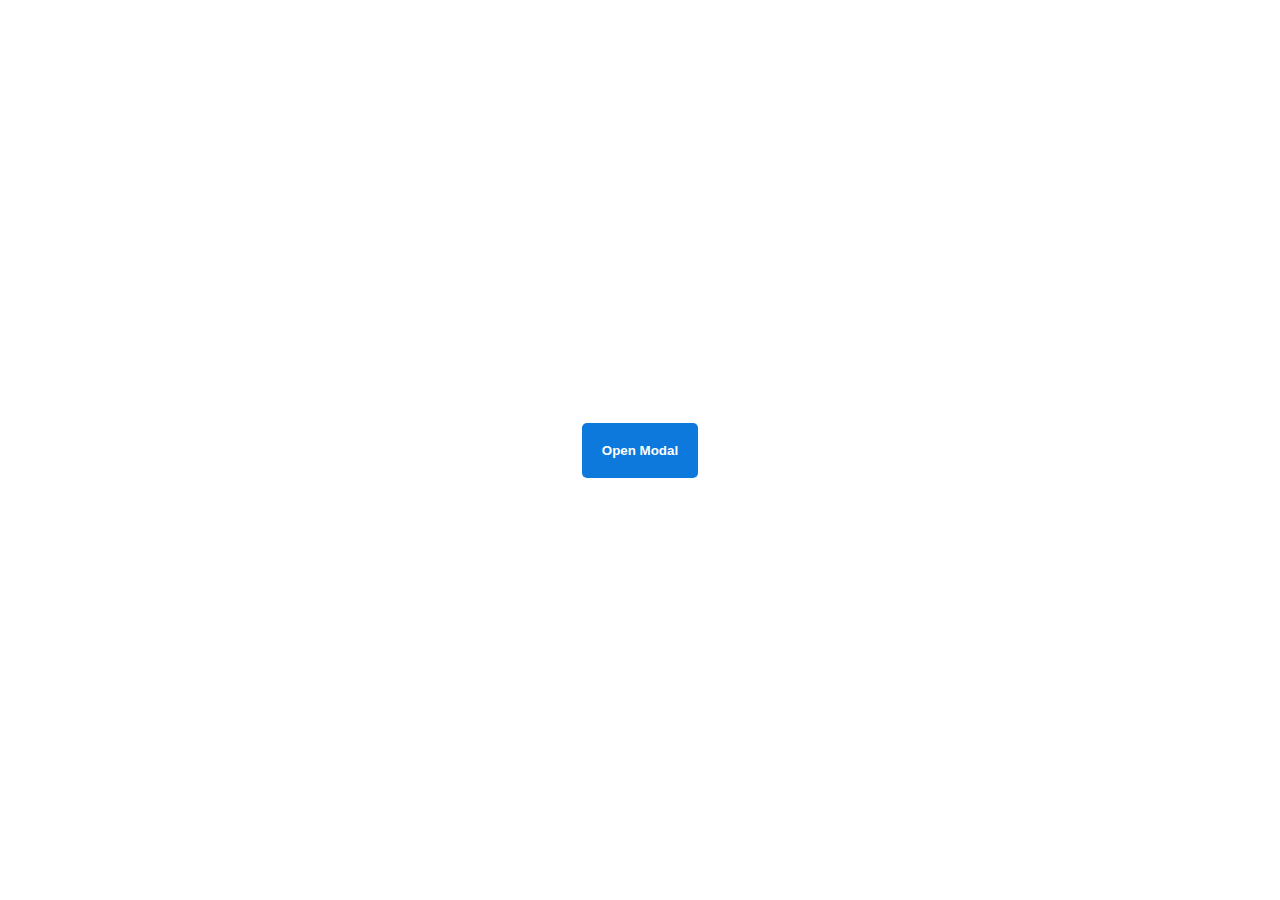
<file: animation/02-pop-up/index.html>
<!DOCTYPE html>
<html lang="en">
  <head>
    <meta charset="UTF-8" />
    <meta http-equiv="X-UA-Compatible" content="IE=edge" />
    <meta name="viewport" content="width=device-width, initial-scale=1.0" />
    <title>Popup</title>
    <link rel="stylesheet" href="style.css" />
  </head>
  <body>
    <div class="backdrop"></div>
    <div class="popup-modal">
      <h1>Look at me!</h1>
      <p>I'm a pop up dialog!</p>
      <button id="close-modal">Close Modal</button>
    </div>
    <div class="button-container">
      <button id="trigger-modal">Open Modal</button>
    </div>
    <script src="script.js"></script>
  </body>
</html>
</file>
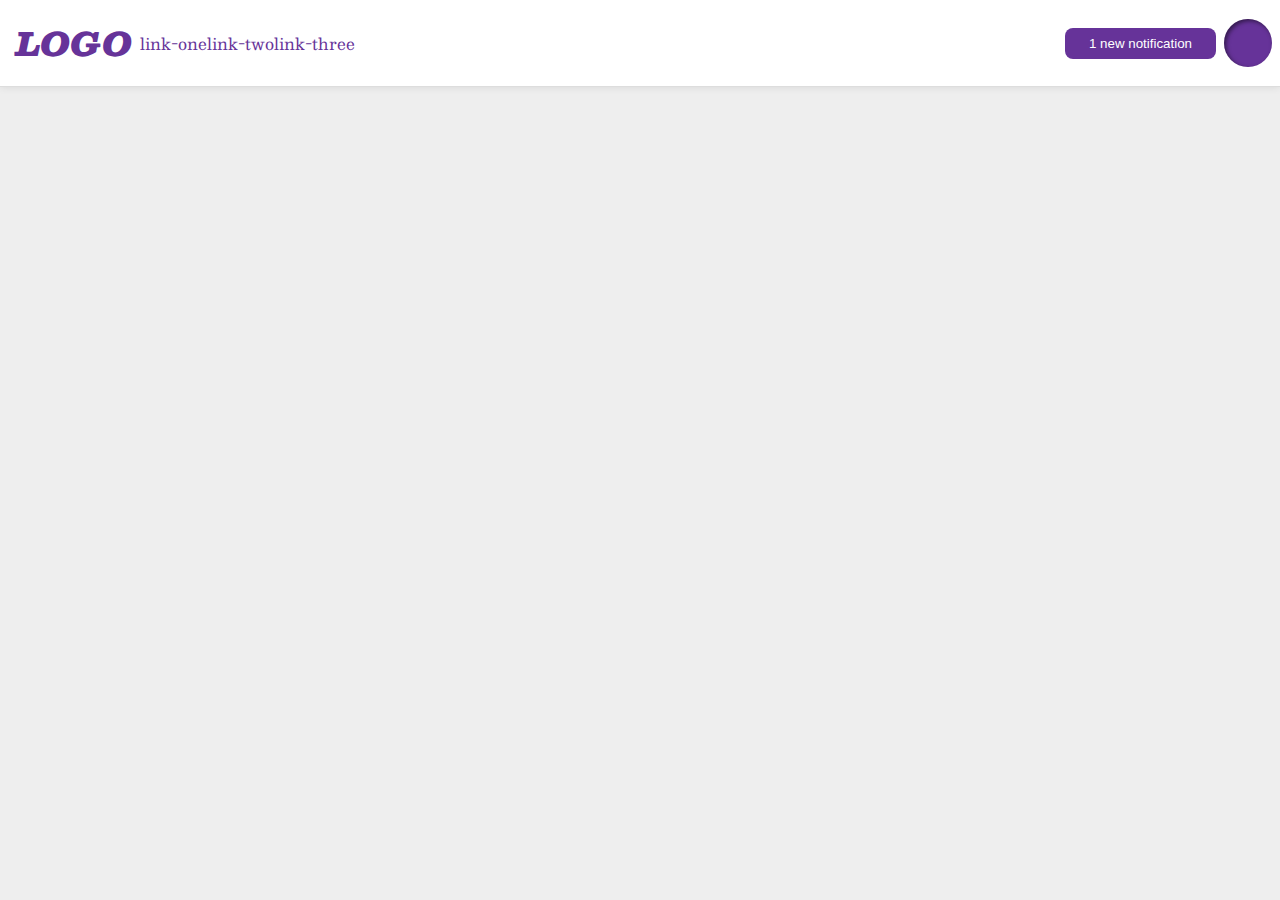
<file: flex/03-flex-header-2/index.html>
<!DOCTYPE html>
<html lang="en">
<head>
  <meta charset="UTF-8">
  <meta http-equiv="X-UA-Compatible" content="IE=edge">
  <meta name="viewport" content="width=device-width, initial-scale=1.0">
  <title>Flex Header 2</title>
  <link rel="stylesheet" href="style.css">
</head>
<body>
  <div class="header">
    <div class="left">
      <div class="logo">
        LOGO
      </div>
      <ul class="links">
        <li><a href="google.com">link-one</a></li>
        <li><a href="google.com">link-two</a></li>
        <li><a href="google.com">link-three</a></li>
      </ul>
    </div>
    <div class="right">
      <button class="notifications">
        1 new notification
      </button>
      <div class="profile-image"></div>
    </div>
  </div>
</body>
</html>
</file>
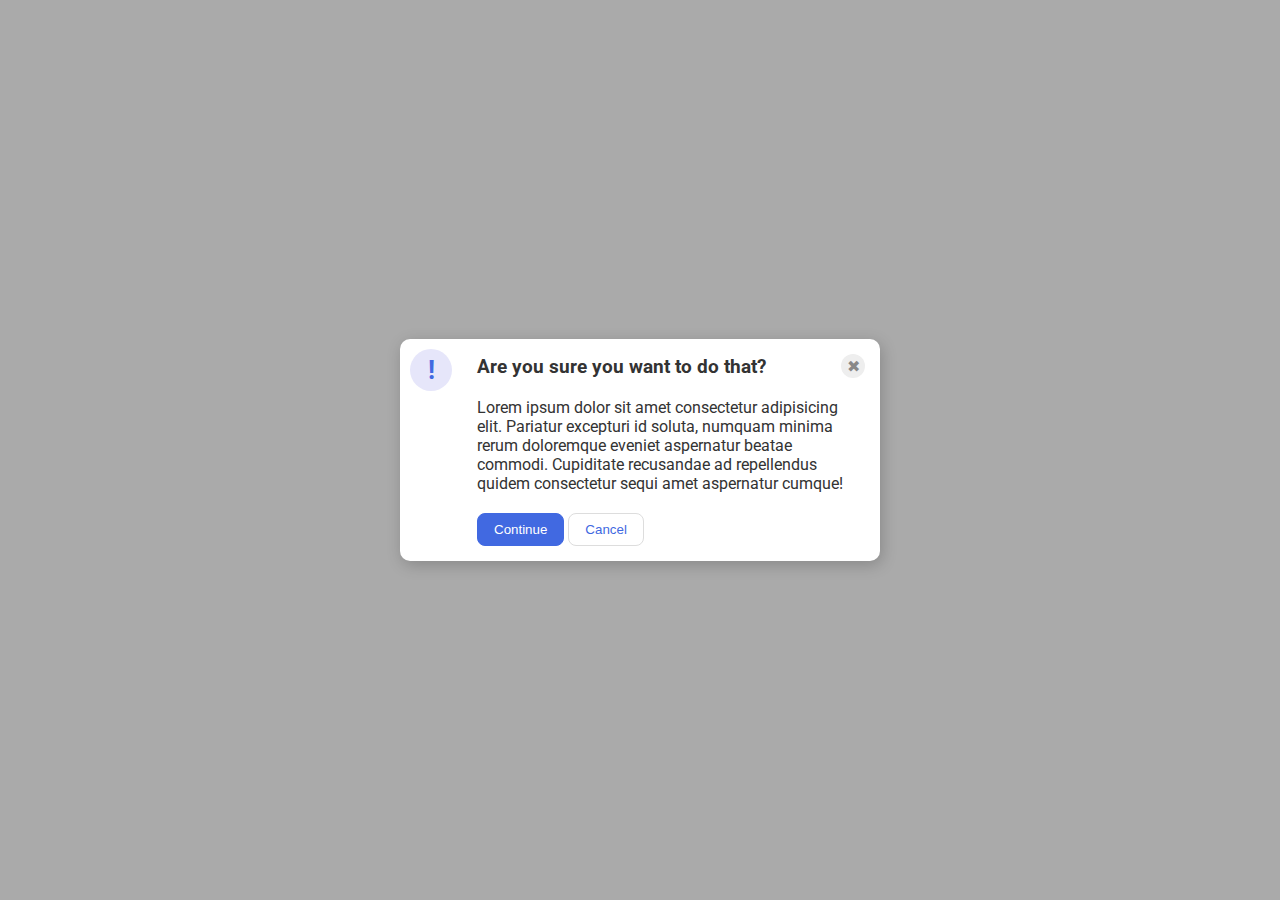
<file: flex/05-flex-modal/index.html>
<!DOCTYPE html>
<html lang="en">

<head>
  <meta charset="UTF-8">
  <meta http-equiv="X-UA-Compatible" content="IE=edge">
  <meta name="viewport" content="width=device-width, initial-scale=1.0">
  <link rel="stylesheet" href="style.css">
  <title>Modal</title>
</head>

<body>
  <div class="modal">
    <span class="icon-container">
      <div class="icon">!</div>
    </span>
    <span class="user-input-container">
      <div class="top">
        <div class="header">Are you sure you want to do that?</div>
        <div class="close-button">✖</div>
      </div>
      <div class="middle">
        <div class="text">Lorem ipsum dolor sit amet consectetur adipisicing elit. Pariatur excepturi id soluta, numquam minima rerum doloremque eveniet aspernatur beatae commodi. Cupiditate recusandae ad repellendus quidem consectetur sequi amet
          aspernatur cumque!</div>
      </div>
      <div class="bottom">
        <button class="continue">Continue</button>
        <button class="cancel">Cancel</button>
      </div>
    </span>
  </div>
</body>

</html>
</file>
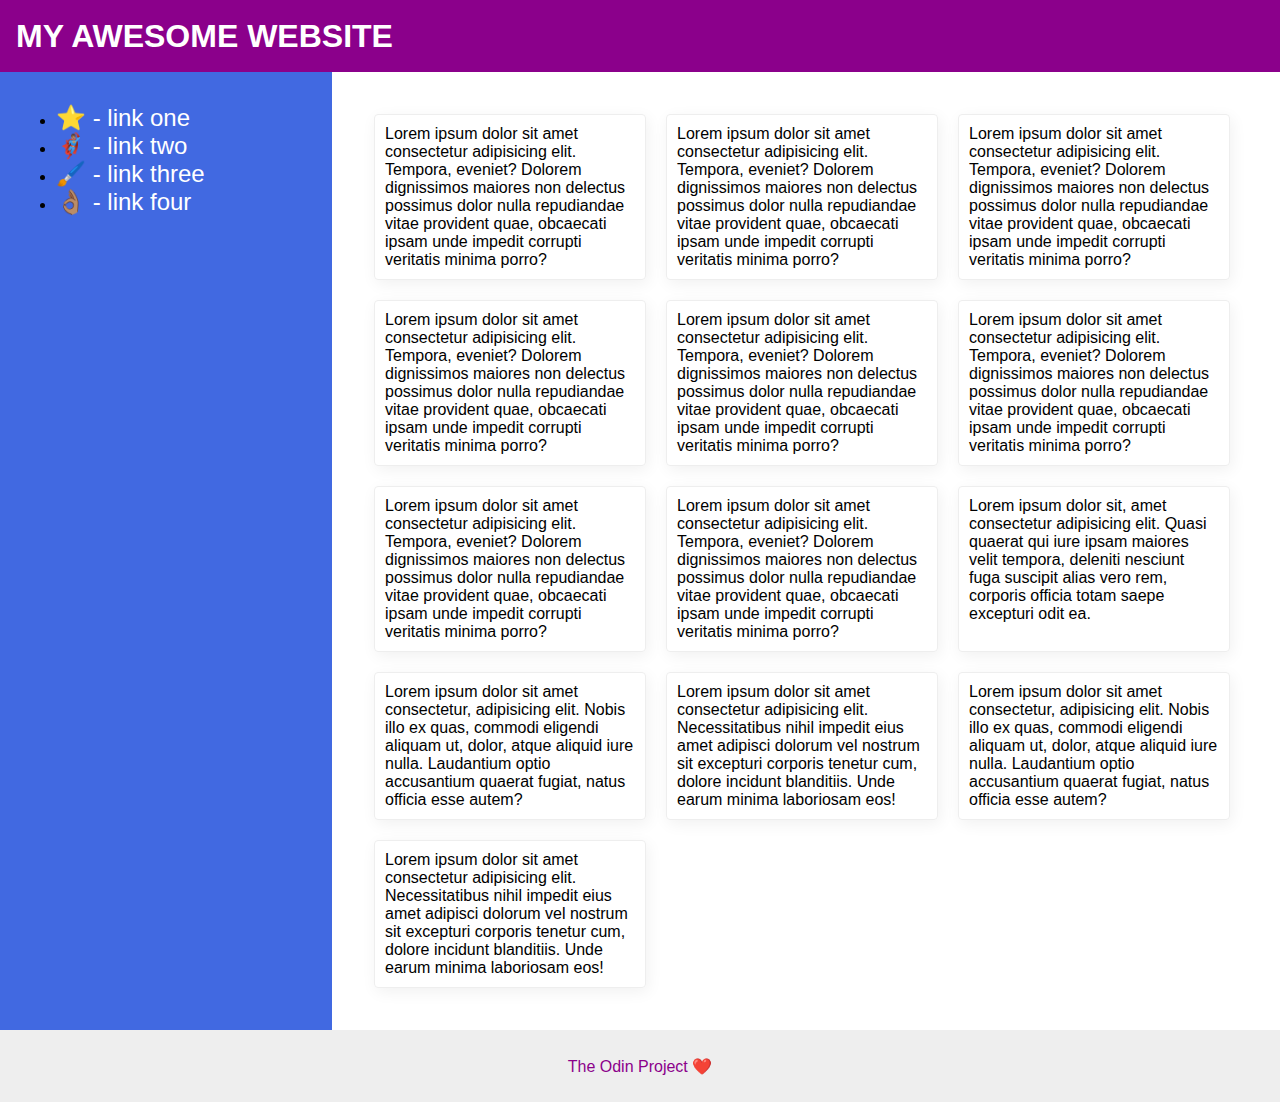
<file: flex/07-flex-layout-2/index.html>
<!DOCTYPE html>
<html lang="en">
<head>
  <meta charset="UTF-8">
  <meta http-equiv="X-UA-Compatible" content="IE=edge">
  <meta name="viewport" content="width=device-width, initial-scale=1.0">
  <title>The Holy Grail</title>
  <link rel="stylesheet" href="style.css">
</head>
<body>
  <div class="header">
    MY AWESOME WEBSITE
  </div>

  <div class="content-container">
    <div class="sidebar">
      <ul>
        <li><a href="google.com">⭐ - link one</a></li>
        <li><a href="google.com">🦸🏽‍♂️ - link two</a></li>
        <li><a href="google.com">🖌️ - link three</a></li>
        <li><a href="google.com">👌🏽 - link four</a></li>
      </ul>
    </div>
    <span class="card-container">
      <div class="card">Lorem ipsum dolor sit amet consectetur adipisicing elit. Tempora, eveniet? Dolorem dignissimos maiores non delectus possimus dolor nulla repudiandae vitae provident quae, obcaecati ipsam unde impedit corrupti veritatis minima porro?</div>
      <div class="card">Lorem ipsum dolor sit amet consectetur adipisicing elit. Tempora, eveniet? Dolorem dignissimos maiores non delectus possimus dolor nulla repudiandae vitae provident quae, obcaecati ipsam unde impedit corrupti veritatis minima porro?</div>
      <div class="card">Lorem ipsum dolor sit amet consectetur adipisicing elit. Tempora, eveniet? Dolorem dignissimos maiores non delectus possimus dolor nulla repudiandae vitae provident quae, obcaecati ipsam unde impedit corrupti veritatis minima porro?</div>
      <div class="card">Lorem ipsum dolor sit amet consectetur adipisicing elit. Tempora, eveniet? Dolorem dignissimos maiores non delectus possimus dolor nulla repudiandae vitae provident quae, obcaecati ipsam unde impedit corrupti veritatis minima porro?</div>
      <div class="card">Lorem ipsum dolor sit amet consectetur adipisicing elit. Tempora, eveniet? Dolorem dignissimos maiores non delectus possimus dolor nulla repudiandae vitae provident quae, obcaecati ipsam unde impedit corrupti veritatis minima porro?</div>
      <div class="card">Lorem ipsum dolor sit amet consectetur adipisicing elit. Tempora, eveniet? Dolorem dignissimos maiores non delectus possimus dolor nulla repudiandae vitae provident quae, obcaecati ipsam unde impedit corrupti veritatis minima porro?</div>
      <div class="card">Lorem ipsum dolor sit amet consectetur adipisicing elit. Tempora, eveniet? Dolorem dignissimos maiores non delectus possimus dolor nulla repudiandae vitae provident quae, obcaecati ipsam unde impedit corrupti veritatis minima porro?</div>
      <div class="card">Lorem ipsum dolor sit amet consectetur adipisicing elit. Tempora, eveniet? Dolorem dignissimos maiores non delectus possimus dolor nulla repudiandae vitae provident quae, obcaecati ipsam unde impedit corrupti veritatis minima porro?</div>
      <div class="card">Lorem ipsum dolor sit, amet consectetur adipisicing elit. Quasi quaerat qui iure ipsam maiores velit tempora, deleniti nesciunt fuga suscipit alias vero rem, corporis officia totam saepe excepturi odit ea.</div>
      <div class="card">Lorem ipsum dolor sit amet consectetur, adipisicing elit. Nobis illo ex quas, commodi eligendi aliquam ut, dolor, atque aliquid iure nulla. Laudantium optio accusantium quaerat fugiat, natus officia esse autem?</div>
      <div class="card">Lorem ipsum dolor sit amet consectetur adipisicing elit. Necessitatibus nihil impedit eius amet adipisci dolorum vel nostrum sit excepturi corporis tenetur cum, dolore incidunt blanditiis. Unde earum minima laboriosam eos!</div>
      <div class="card">Lorem ipsum dolor sit amet consectetur, adipisicing elit. Nobis illo ex quas, commodi eligendi aliquam ut, dolor, atque aliquid iure nulla. Laudantium optio accusantium quaerat fugiat, natus officia esse autem?</div>
      <div class="card">Lorem ipsum dolor sit amet consectetur adipisicing elit. Necessitatibus nihil impedit eius amet adipisci dolorum vel nostrum sit excepturi corporis tenetur cum, dolore incidunt blanditiis. Unde earum minima laboriosam eos!</div>
    </span>
  </div>

  <div class="footer">
    The Odin Project ❤️
  </div>
</body>
</html>
</file>
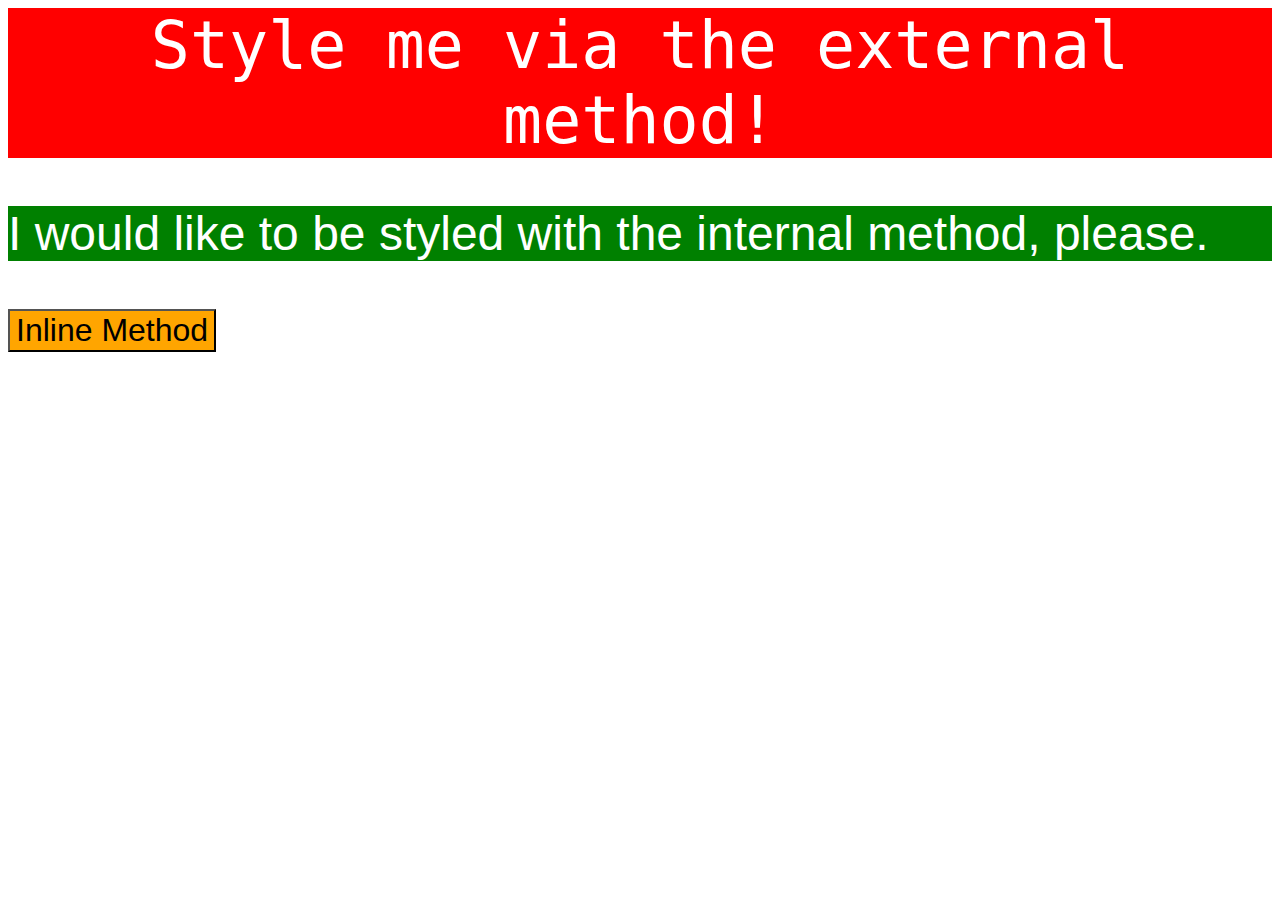
<file: foundations/01-css-methods/index.html>
<!DOCTYPE html>
<html lang="en">
<head>
  <meta charset="UTF-8">
  <meta http-equiv="X-UA-Compatible" content="IE=edge">
  <meta name="viewport" content="width=device-width, initial-scale=1.0">
  <title>Methods for Adding CSS</title>

  <link rel="stylesheet" href="style.css">

  <style media="screen">
    p {
      background-color: green;
      color: white;
      font-size: 3em;
      font-family: sans-serif;
    }
  </style>
</head>
<body>
  <div>Style me via the external method!</div>
  <p>I would like to be styled with the internal method, please.</p>
  <button style="background-color:orange; font-size:2em;">Inline Method</button>
</body>
</html>
</file>
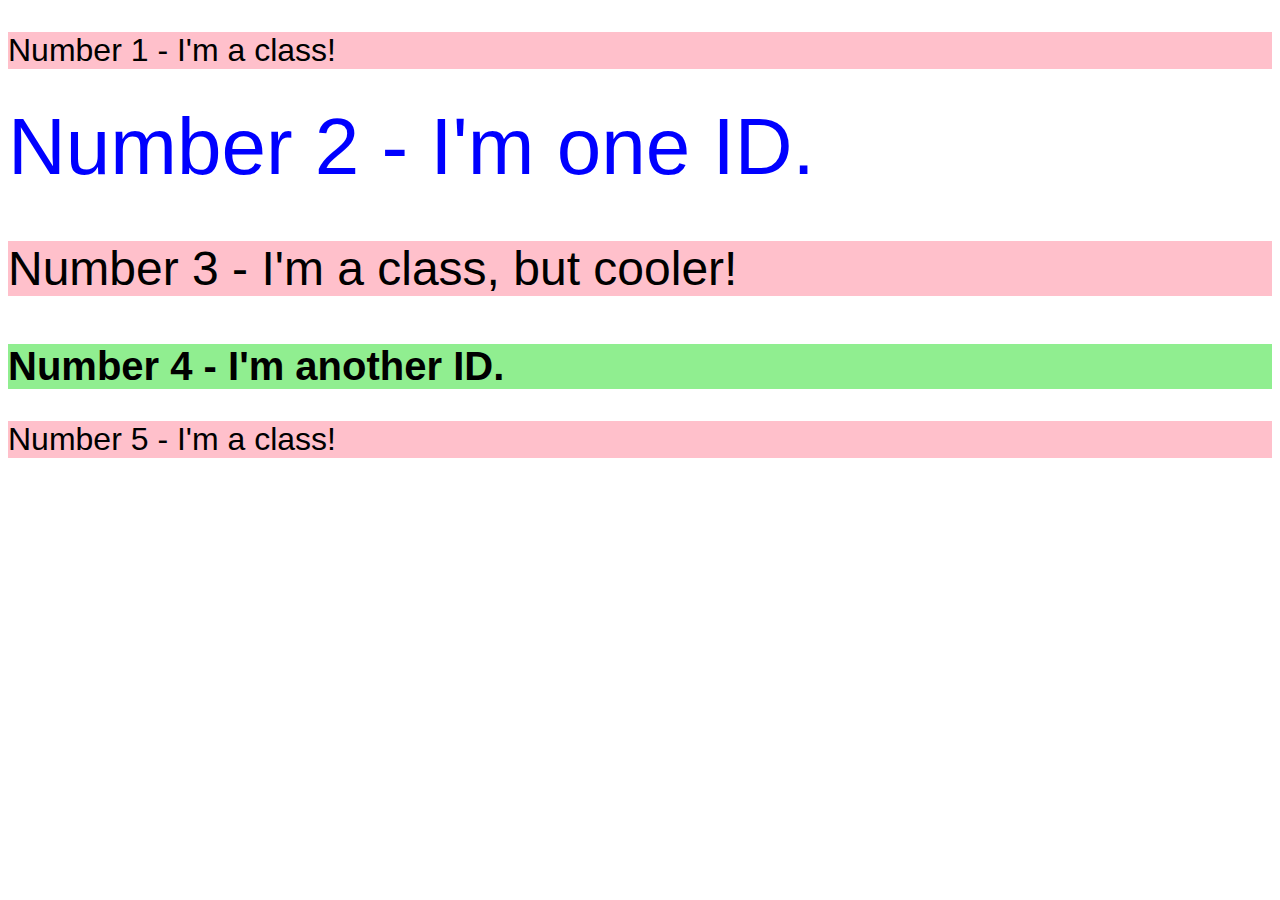
<file: foundations/02-class-id-selectors/index.html>
<!DOCTYPE html>
<html lang="en">
<head>
  <meta charset="UTF-8">
  <meta http-equiv="X-UA-Compatible" content="IE=edge">
  <meta name="viewport" content="width=device-width, initial-scale=1.0">
  <title>Class and ID Selectors</title>
  <link rel="stylesheet" href="style.css">
</head>
<body>
  <p class="coolClass">Number 1 - I'm a class!</p>
  <div id="secondElement">Number 2 - I'm one ID.</div>
  <p class="coolerClass">Number 3 - I'm a class, but cooler!</p>
  <div id="fourthElement">Number 4 - I'm another ID.</div>
  <p class="coolClass">Number 5 - I'm a class!</p>
</body>
</html>
</file>
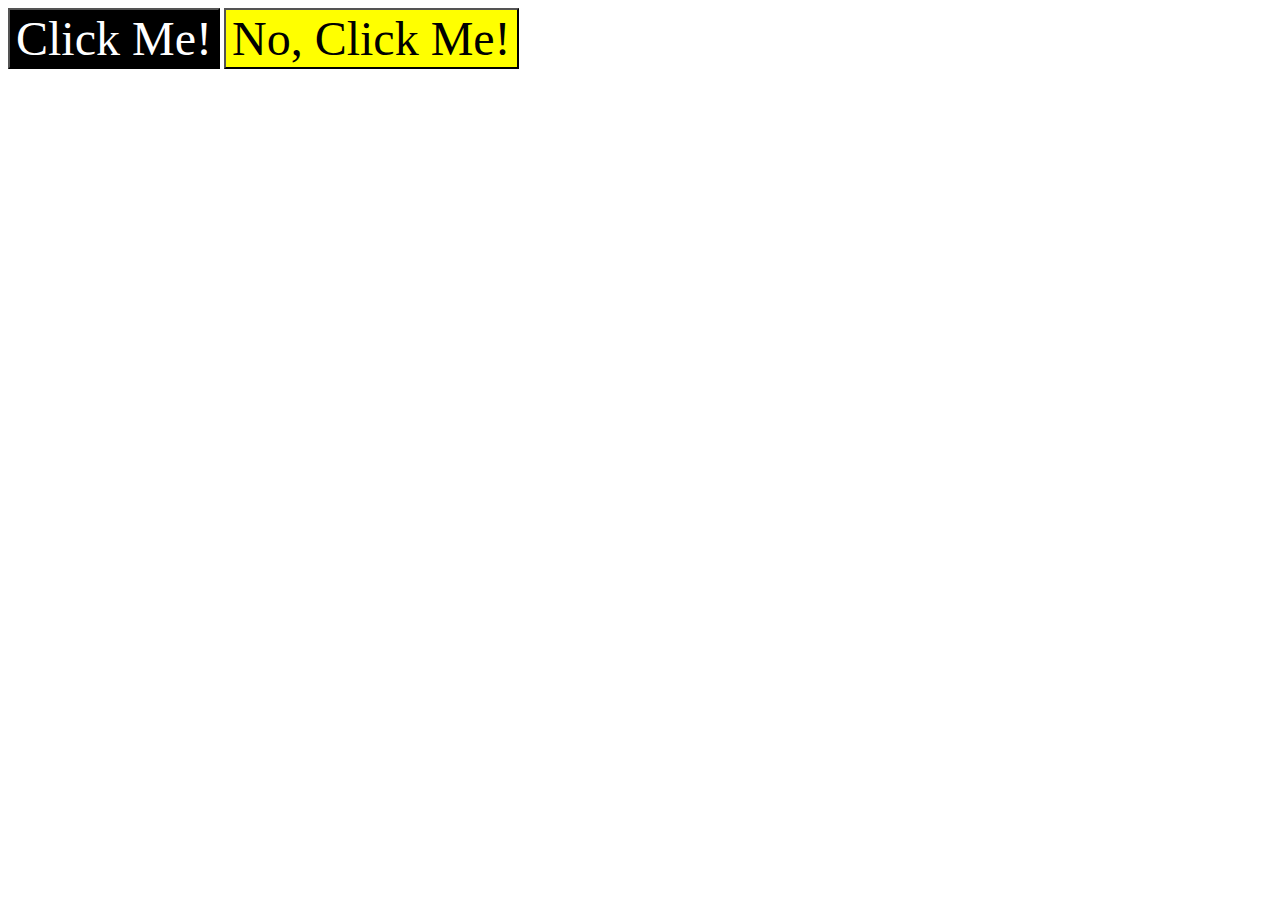
<file: foundations/03-grouping-selectors/index.html>
<!DOCTYPE html>
<html lang="en">
<head>
  <meta charset="UTF-8">
  <meta http-equiv="X-UA-Compatible" content="IE=edge">
  <meta name="viewport" content="width=device-width, initial-scale=1.0">
  <title>Grouping Selectors</title>
  <link rel="stylesheet" href="style.css">
</head>
<body>
  <button class="blackButton">Click Me!</button>
  <button class="yellowButton">No, Click Me!</button>
</body>
</html>
</file>
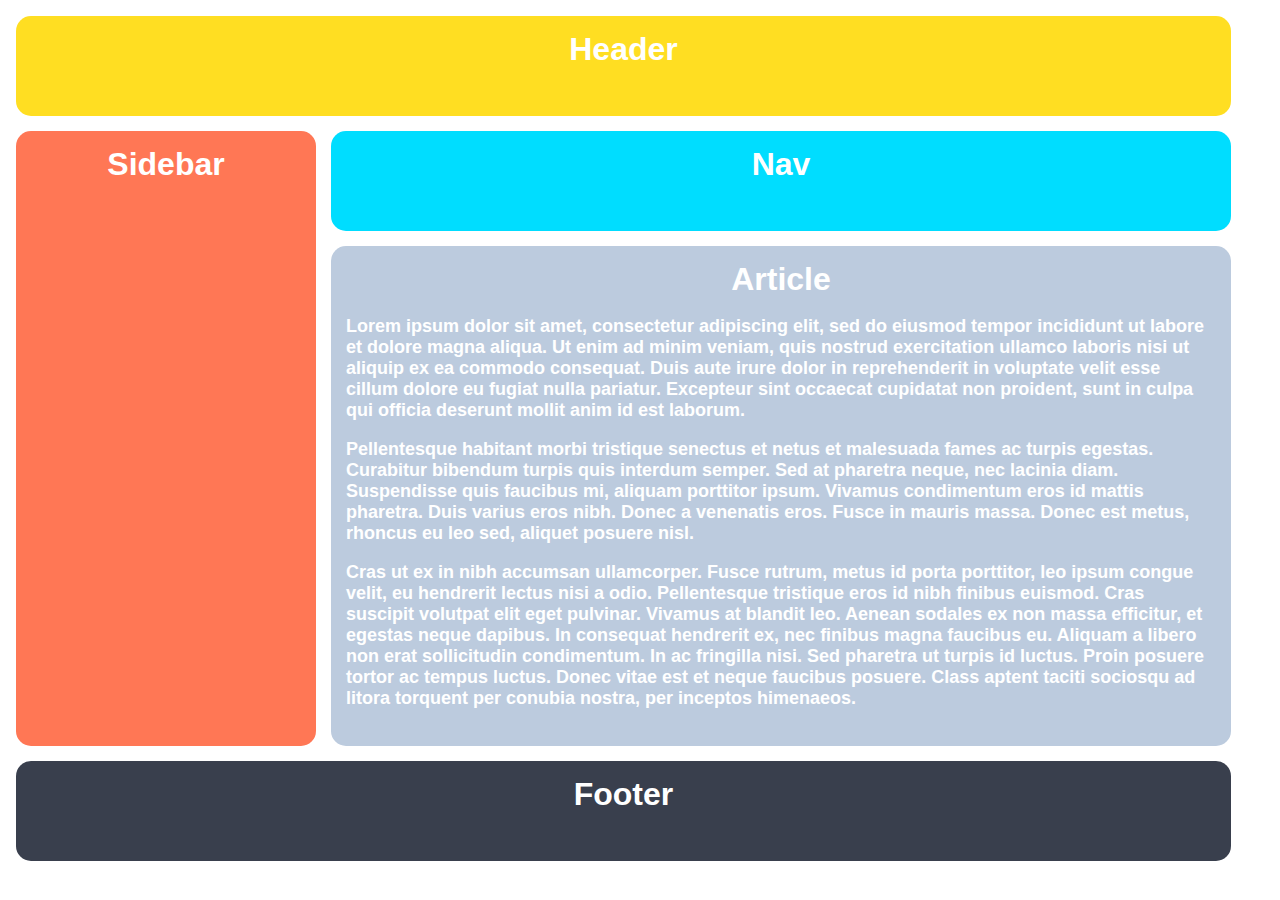
<file: grid/01-grid-layout-1/index.html>
<!DOCTYPE html>
<html lang="en">
<head>
  <meta charset="UTF-8">
  <meta http-equiv="X-UA-Compatible" content="IE=edge">
  <meta name="viewport" content="width=device-width, initial-scale=1.0">
  <title>The Holy Grail</title>
  <link rel="stylesheet" href="style.css">
</head>
<body>
  <div class="container">
    <div class="header">Header</div>
    <div class="sidebar">Sidebar</div>
    <div class="nav">Nav</div>
    <div class="article">Article
      <p>Lorem  ipsum dolor sit amet, consectetur adipiscing elit, sed do eiusmod tempor incididunt ut labore et dolore magna aliqua. Ut enim ad minim veniam, quis nostrud exercitation ullamco laboris nisi ut aliquip ex ea commodo consequat. Duis aute irure dolor in reprehenderit in voluptate velit esse cillum dolore eu fugiat nulla pariatur. Excepteur sint occaecat cupidatat non proident, sunt in culpa qui officia deserunt mollit anim id est laborum.</p>
      <p>Pellentesque habitant morbi tristique senectus et netus et malesuada fames ac turpis egestas. Curabitur bibendum turpis quis interdum semper. Sed at pharetra neque, nec lacinia diam. Suspendisse quis faucibus mi, aliquam porttitor ipsum. Vivamus condimentum eros id mattis pharetra. Duis varius eros nibh. Donec a venenatis eros. Fusce in mauris massa. Donec est metus, rhoncus eu leo sed, aliquet posuere nisl.</p>
      <p>Cras ut ex in nibh accumsan ullamcorper. Fusce rutrum, metus id porta porttitor, leo ipsum congue velit, eu hendrerit lectus nisi a odio. Pellentesque tristique eros id nibh finibus euismod. Cras suscipit volutpat elit eget pulvinar. Vivamus at blandit leo. Aenean sodales ex non massa efficitur, et egestas neque dapibus. In consequat hendrerit ex, nec finibus magna faucibus eu. Aliquam a libero non erat sollicitudin condimentum. In ac fringilla nisi. Sed pharetra ut turpis id luctus. Proin posuere tortor ac tempus luctus. Donec vitae est et neque faucibus posuere. Class aptent taciti sociosqu ad litora torquent per conubia nostra, per inceptos himenaeos.</p>
    </div>
    <div class="footer">Footer</div>
  </div>
</body>
</html>
</file>
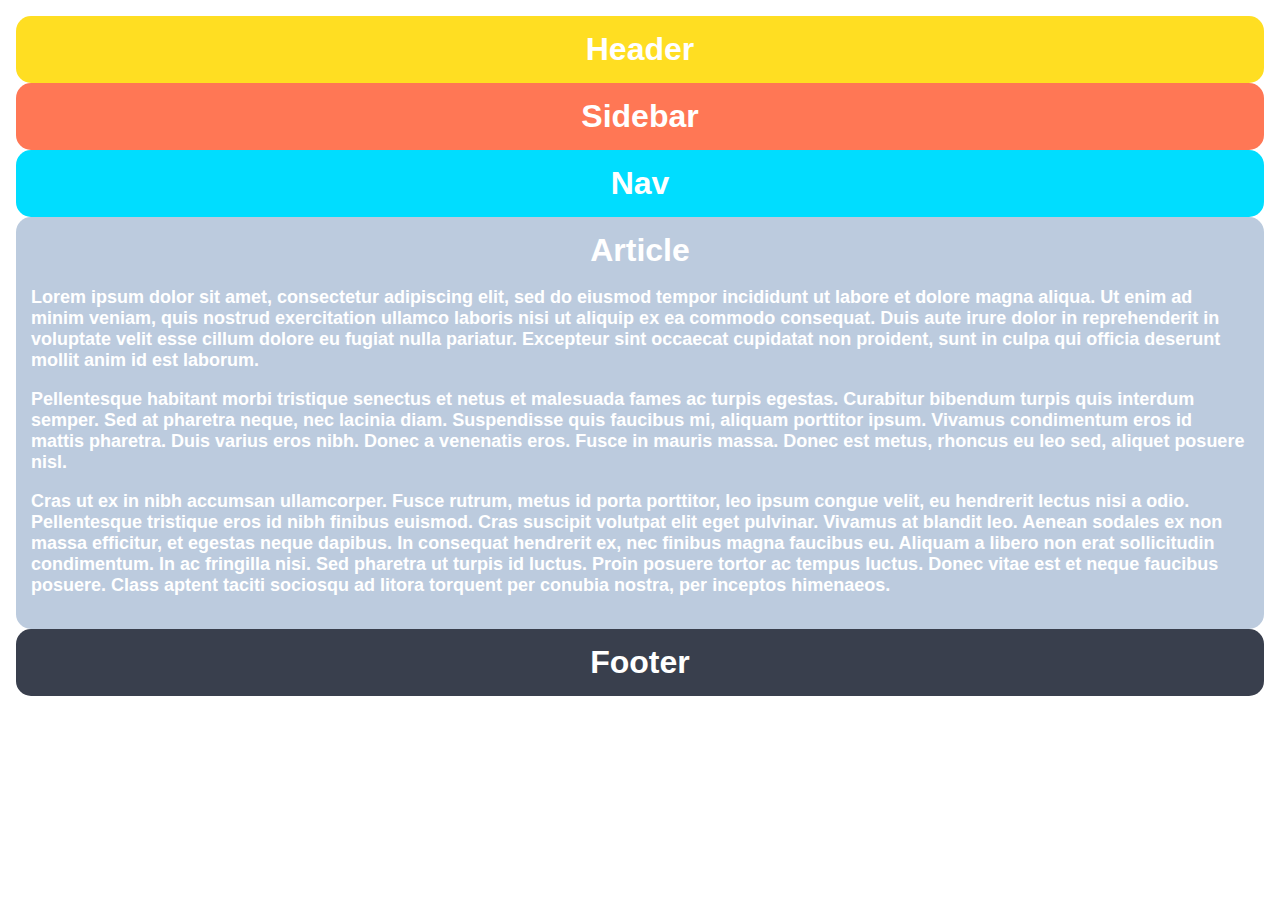
<file: grid/02-grid-layout-2/index.html>
<!DOCTYPE html>
<html lang="en">
<head>
  <meta charset="UTF-8">
  <meta http-equiv="X-UA-Compatible" content="IE=edge">
  <meta name="viewport" content="width=device-width, initial-scale=1.0">
  <title>Responsive Holy Grail</title>
  <link rel="stylesheet" href="style.css">
</head>
<body>
  <div class="container">
    <div class="header">Header</div>
    <div class="sidebar">Sidebar</div>
    <div class="nav">Nav</div>
    <div class="article">Article
      <p>Lorem  ipsum dolor sit amet, consectetur adipiscing elit, sed do eiusmod tempor incididunt ut labore et dolore magna aliqua. Ut enim ad minim veniam, quis nostrud exercitation ullamco laboris nisi ut aliquip ex ea commodo consequat. Duis aute irure dolor in reprehenderit in voluptate velit esse cillum dolore eu fugiat nulla pariatur. Excepteur sint occaecat cupidatat non proident, sunt in culpa qui officia deserunt mollit anim id est laborum.</p>
      <p>Pellentesque habitant morbi tristique senectus et netus et malesuada fames ac turpis egestas. Curabitur bibendum turpis quis interdum semper. Sed at pharetra neque, nec lacinia diam. Suspendisse quis faucibus mi, aliquam porttitor ipsum. Vivamus condimentum eros id mattis pharetra. Duis varius eros nibh. Donec a venenatis eros. Fusce in mauris massa. Donec est metus, rhoncus eu leo sed, aliquet posuere nisl.</p>
      <p>Cras ut ex in nibh accumsan ullamcorper. Fusce rutrum, metus id porta porttitor, leo ipsum congue velit, eu hendrerit lectus nisi a odio. Pellentesque tristique eros id nibh finibus euismod. Cras suscipit volutpat elit eget pulvinar. Vivamus at blandit leo. Aenean sodales ex non massa efficitur, et egestas neque dapibus. In consequat hendrerit ex, nec finibus magna faucibus eu. Aliquam a libero non erat sollicitudin condimentum. In ac fringilla nisi. Sed pharetra ut turpis id luctus. Proin posuere tortor ac tempus luctus. Donec vitae est et neque faucibus posuere. Class aptent taciti sociosqu ad litora torquent per conubia nostra, per inceptos himenaeos.</p>
    </div>
    <div class="footer">Footer</div>
  </div>
</body>
</html>
</file>
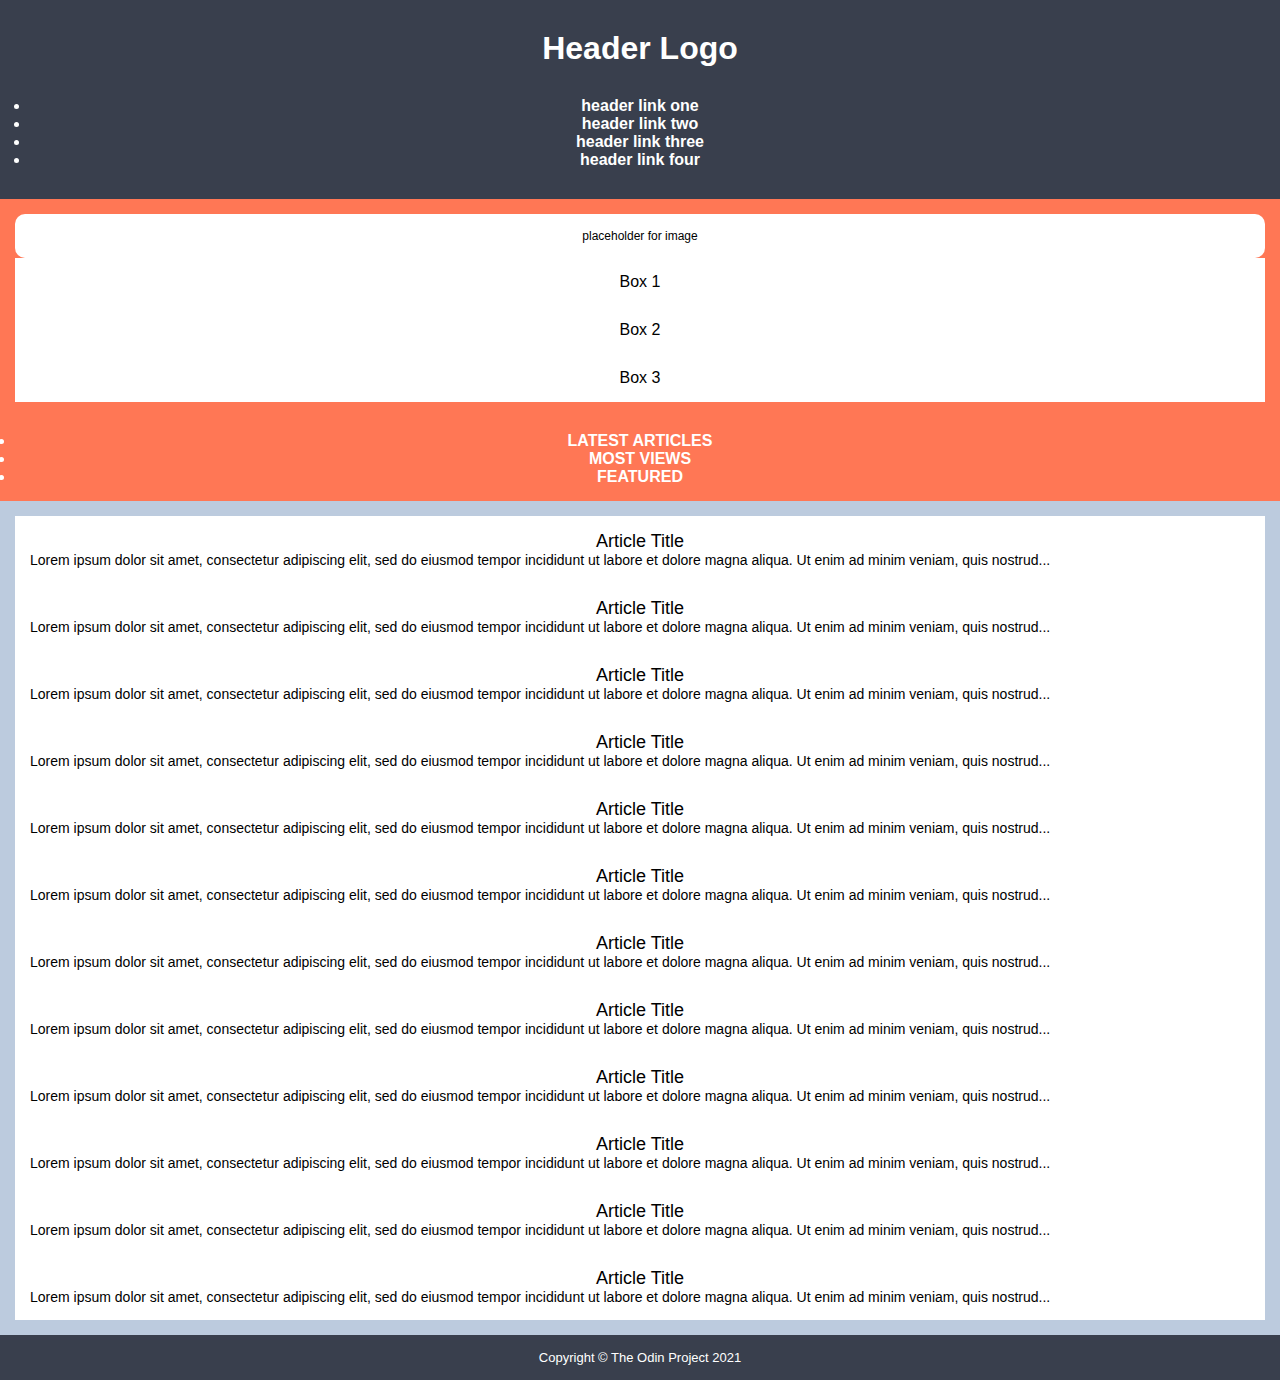
<file: grid/03-grid-layout-3/index.html>
<!DOCTYPE html>
<html lang="en">
<head>
  <meta charset="UTF-8">
  <meta http-equiv="X-UA-Compatible" content="IE=edge">
  <meta name="viewport" content="width=device-width, initial-scale=1.0">
  <title>Holy Grail Mockup</title>
  <link rel="stylesheet" href="style.css">
</head>
<body>
  <div class="container">

    <div class="header">
      <div class="logo">Header Logo</div>
      <div class="menu">
        <ul>
          <li>header link one</li>
          <li>header link two</li>
          <li>header link three</li>
          <li>header link four</li>
        </ul>
      </div>
    </div>

    <div class="sidebar">
      <div class="photo">
        <p>placeholder for image</p>    
      </div>
      <div class="side-content">Box 1
      </div>
      <div class="side-content">Box 2
      </div>
      <div class="side-content">Box 3
      </div>
    </div>

    <div class="nav">
      <ul>
        <li>Latest Articles</li>
        <li>Most Views</li>
        <li>Featured</li>
      </ul>
    </div>

    <div class="article">
      <div class="card">
        <p class="title">Article Title</p>
        <p>Lorem ipsum dolor sit amet, consectetur adipiscing elit, sed do eiusmod tempor incididunt ut labore et dolore magna aliqua. Ut enim ad minim veniam, quis nostrud...</p>
      </div>
      <div class="card">
        <p class="title">Article Title</p>
        <p>Lorem ipsum dolor sit amet, consectetur adipiscing elit, sed do eiusmod tempor incididunt ut labore et dolore magna aliqua. Ut enim ad minim veniam, quis nostrud...</p>
      </div>
      <div class="card">
        <p class="title">Article Title</p>
        <p>Lorem ipsum dolor sit amet, consectetur adipiscing elit, sed do eiusmod tempor incididunt ut labore et dolore magna aliqua. Ut enim ad minim veniam, quis nostrud...</p>
      </div>
      <div class="card">
        <p class="title">Article Title</p>
        <p>Lorem ipsum dolor sit amet, consectetur adipiscing elit, sed do eiusmod tempor incididunt ut labore et dolore magna aliqua. Ut enim ad minim veniam, quis nostrud...</p>
      </div>
      <div class="card">
        <p class="title">Article Title</p>
        <p>Lorem ipsum dolor sit amet, consectetur adipiscing elit, sed do eiusmod tempor incididunt ut labore et dolore magna aliqua. Ut enim ad minim veniam, quis nostrud...</p>
      </div>
      <div class="card">
        <p class="title">Article Title</p>
        <p>Lorem ipsum dolor sit amet, consectetur adipiscing elit, sed do eiusmod tempor incididunt ut labore et dolore magna aliqua. Ut enim ad minim veniam, quis nostrud...</p>
      </div>
      <div class="card">
        <p class="title">Article Title</p>
        <p>Lorem ipsum dolor sit amet, consectetur adipiscing elit, sed do eiusmod tempor incididunt ut labore et dolore magna aliqua. Ut enim ad minim veniam, quis nostrud...</p>
      </div>
      <div class="card">
        <p class="title">Article Title</p>
        <p>Lorem ipsum dolor sit amet, consectetur adipiscing elit, sed do eiusmod tempor incididunt ut labore et dolore magna aliqua. Ut enim ad minim veniam, quis nostrud...</p>
      </div>
      <div class="card">
        <p class="title">Article Title</p>
        <p>Lorem ipsum dolor sit amet, consectetur adipiscing elit, sed do eiusmod tempor incididunt ut labore et dolore magna aliqua. Ut enim ad minim veniam, quis nostrud...</p>
      </div>
      <div class="card">
        <p class="title">Article Title</p>
        <p>Lorem ipsum dolor sit amet, consectetur adipiscing elit, sed do eiusmod tempor incididunt ut labore et dolore magna aliqua. Ut enim ad minim veniam, quis nostrud...</p>
      </div>
      <div class="card">
        <p class="title">Article Title</p>
        <p>Lorem ipsum dolor sit amet, consectetur adipiscing elit, sed do eiusmod tempor incididunt ut labore et dolore magna aliqua. Ut enim ad minim veniam, quis nostrud...</p>
      </div>
      <div class="card">
        <p class="title">Article Title</p>
        <p>Lorem ipsum dolor sit amet, consectetur adipiscing elit, sed do eiusmod tempor incididunt ut labore et dolore magna aliqua. Ut enim ad minim veniam, quis nostrud...</p>
      </div>
    </div>

    <div class="footer">
      <p>Copyright © The Odin Project 2021
    </div>
    
  </div>
</body>
</html>
</file>
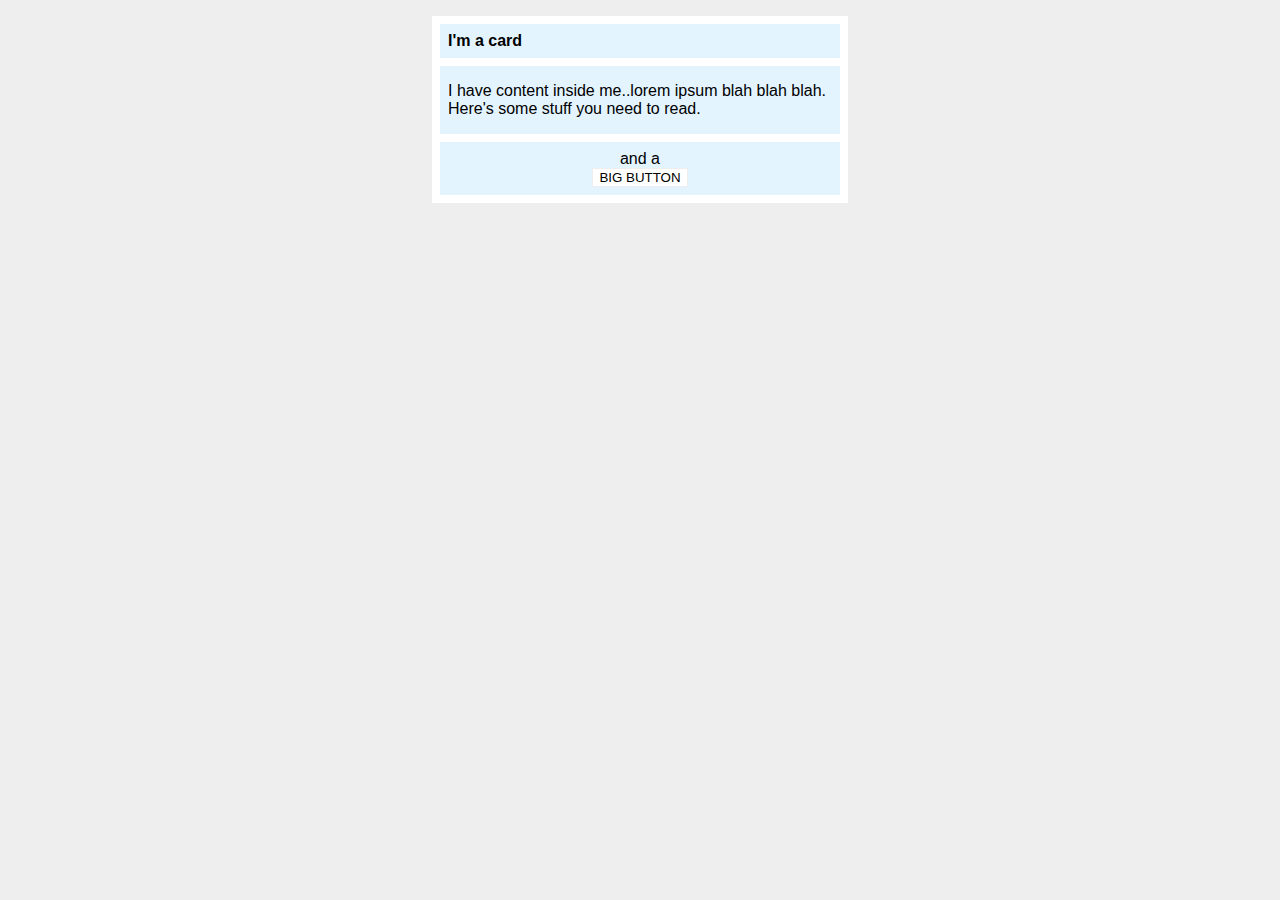
<file: margin-and-padding/margin-and-padding-2/index.html>
<!DOCTYPE html>
<html lang="en">
<head>
  <meta charset="UTF-8">
  <meta http-equiv="X-UA-Compatible" content="IE=edge">
  <meta name="viewport" content="width=device-width, initial-scale=1.0">
  <title>Margin and Padding exercise 2</title>
  <link rel="stylesheet" href="style.css">
</head>
<body>
  <div class="card">
    <h1 class="title">I'm a card</h1>
    <div class="content">I have content inside me..lorem ipsum blah blah blah. Here's some stuff you need to read.</div>
    <div class="button-container">and a <div><button>BIG BUTTON</button></div></div>
  </div>
</body>
</html>
</file>
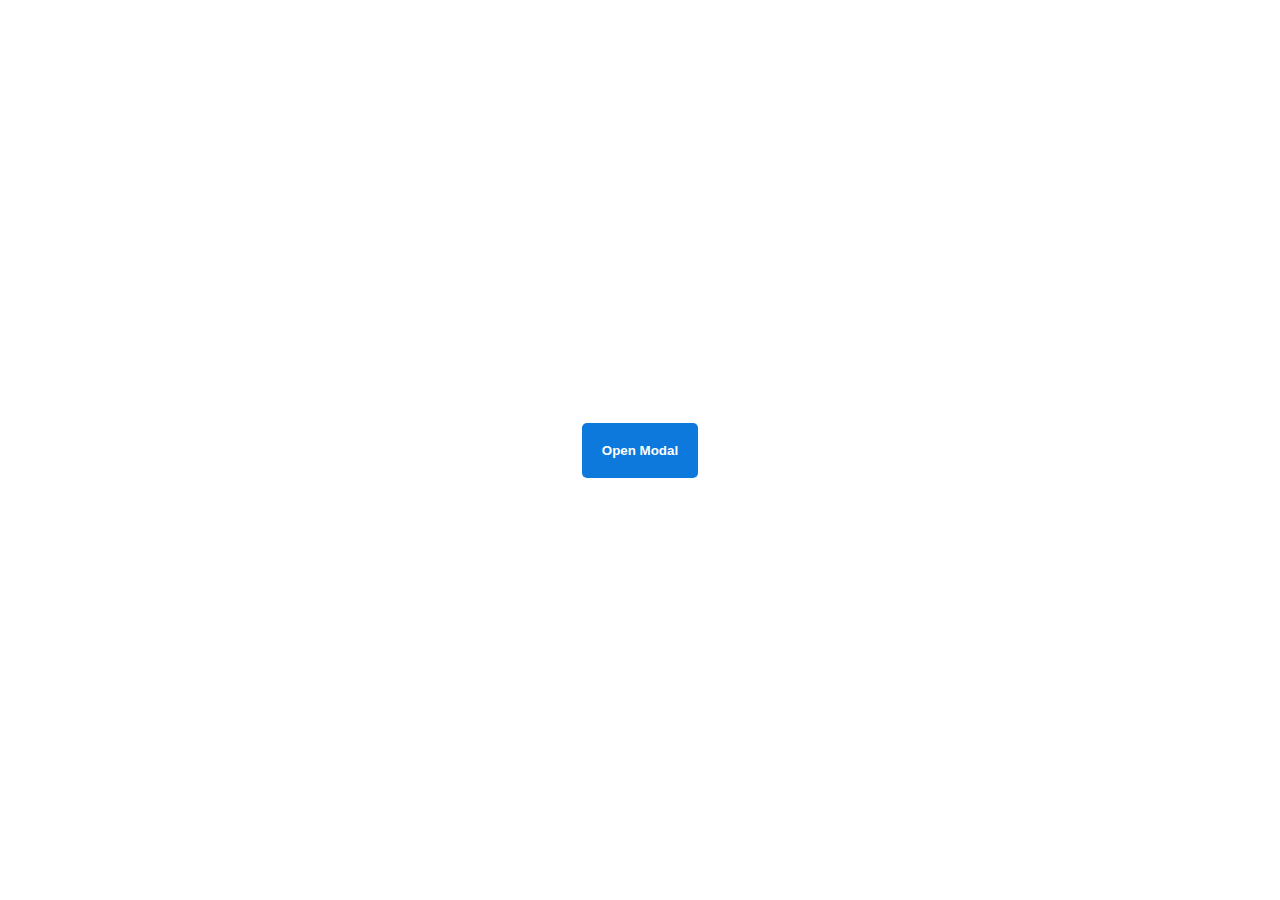
<file: animation/02-pop-up/solution/solution.html>
<!DOCTYPE html>
<html lang="en">
  <head>
    <meta charset="UTF-8" />
    <meta http-equiv="X-UA-Compatible" content="IE=edge" />
    <meta name="viewport" content="width=device-width, initial-scale=1.0" />
    <title>Popup</title>
    <link rel="stylesheet" href="solution.css" />
  </head>
  <body>
    <div class="backdrop"></div>
    <div class="popup-modal">
      <h1>Look at me!</h1>
      <p>I'm a pop up dialog!</p>
      <button id="close-modal">Close Modal</button>
    </div>
    <div class="button-container">
      <button id="trigger-modal">Open Modal</button>
    </div>
    <script src="solution.js"></script>
  </body>
</html>
</file>
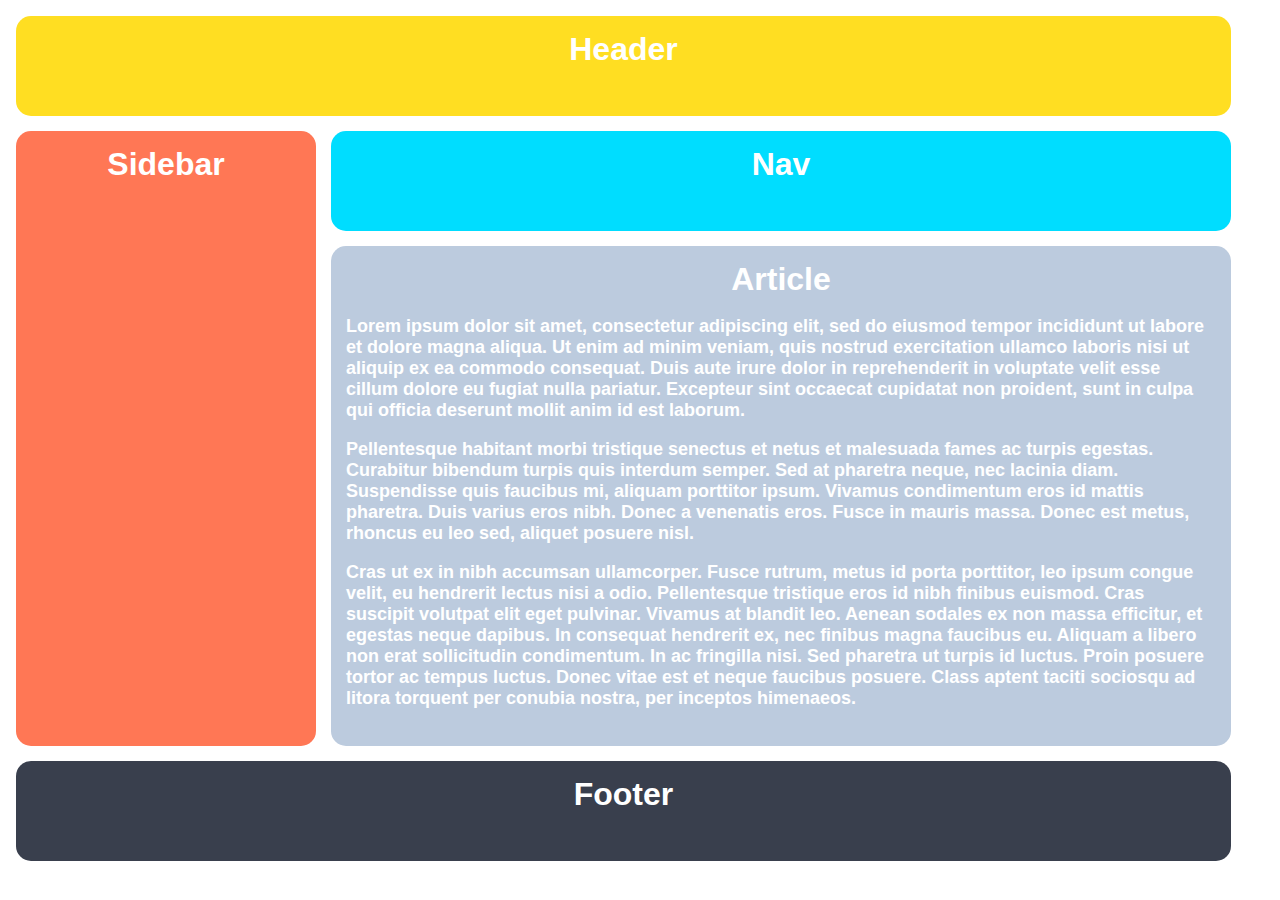
<file: grid/01-grid-layout-1/solution/solution.html>
<!DOCTYPE html>
<html lang="en">
<head>
  <meta charset="UTF-8">
  <meta http-equiv="X-UA-Compatible" content="IE=edge">
  <meta name="viewport" content="width=device-width, initial-scale=1.0">
  <title>The Holy Grail</title>
  <link rel="stylesheet" href="solution.css">
</head>
<body>
  <div class="container">
    <div class="header">Header</div>
    <div class="sidebar">Sidebar</div>
    <div class="nav">Nav</div>
    <div class="article">Article
      <p>Lorem  ipsum dolor sit amet, consectetur adipiscing elit, sed do eiusmod tempor incididunt ut labore et dolore magna aliqua. Ut enim ad minim veniam, quis nostrud exercitation ullamco laboris nisi ut aliquip ex ea commodo consequat. Duis aute irure dolor in reprehenderit in voluptate velit esse cillum dolore eu fugiat nulla pariatur. Excepteur sint occaecat cupidatat non proident, sunt in culpa qui officia deserunt mollit anim id est laborum.</p>
      <p>Pellentesque habitant morbi tristique senectus et netus et malesuada fames ac turpis egestas. Curabitur bibendum turpis quis interdum semper. Sed at pharetra neque, nec lacinia diam. Suspendisse quis faucibus mi, aliquam porttitor ipsum. Vivamus condimentum eros id mattis pharetra. Duis varius eros nibh. Donec a venenatis eros. Fusce in mauris massa. Donec est metus, rhoncus eu leo sed, aliquet posuere nisl.</p>
      <p>Cras ut ex in nibh accumsan ullamcorper. Fusce rutrum, metus id porta porttitor, leo ipsum congue velit, eu hendrerit lectus nisi a odio. Pellentesque tristique eros id nibh finibus euismod. Cras suscipit volutpat elit eget pulvinar. Vivamus at blandit leo. Aenean sodales ex non massa efficitur, et egestas neque dapibus. In consequat hendrerit ex, nec finibus magna faucibus eu. Aliquam a libero non erat sollicitudin condimentum. In ac fringilla nisi. Sed pharetra ut turpis id luctus. Proin posuere tortor ac tempus luctus. Donec vitae est et neque faucibus posuere. Class aptent taciti sociosqu ad litora torquent per conubia nostra, per inceptos himenaeos.</p>
    </div>
    <div class="footer">Footer</div>
  </div>
</body>
</html>
</file>
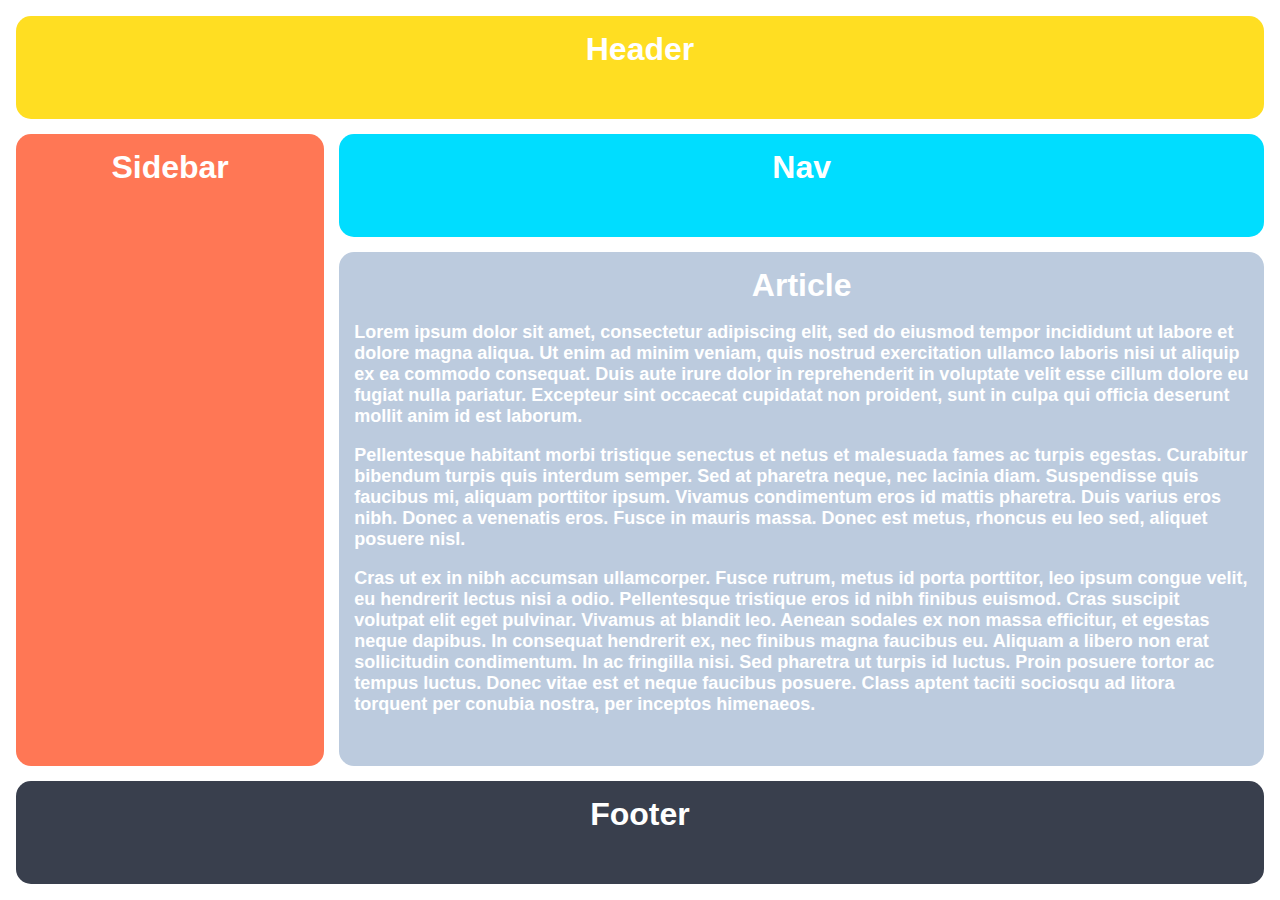
<file: grid/02-grid-layout-2/solution/solution.html>
<!DOCTYPE html>
<html lang="en">
<head>
  <meta charset="UTF-8">
  <meta http-equiv="X-UA-Compatible" content="IE=edge">
  <meta name="viewport" content="width=device-width, initial-scale=1.0">
  <title>Responsive Holy Grail</title>
  <link rel="stylesheet" href="solution.css">
</head>
<body>
  <div class="container">
    <div class="header">Header</div>
    <div class="sidebar">Sidebar</div>
    <div class="nav">Nav</div>
    <div class="article">Article
      <p>Lorem  ipsum dolor sit amet, consectetur adipiscing elit, sed do eiusmod tempor incididunt ut labore et dolore magna aliqua. Ut enim ad minim veniam, quis nostrud exercitation ullamco laboris nisi ut aliquip ex ea commodo consequat. Duis aute irure dolor in reprehenderit in voluptate velit esse cillum dolore eu fugiat nulla pariatur. Excepteur sint occaecat cupidatat non proident, sunt in culpa qui officia deserunt mollit anim id est laborum.</p>
      <p>Pellentesque habitant morbi tristique senectus et netus et malesuada fames ac turpis egestas. Curabitur bibendum turpis quis interdum semper. Sed at pharetra neque, nec lacinia diam. Suspendisse quis faucibus mi, aliquam porttitor ipsum. Vivamus condimentum eros id mattis pharetra. Duis varius eros nibh. Donec a venenatis eros. Fusce in mauris massa. Donec est metus, rhoncus eu leo sed, aliquet posuere nisl.</p>
      <p>Cras ut ex in nibh accumsan ullamcorper. Fusce rutrum, metus id porta porttitor, leo ipsum congue velit, eu hendrerit lectus nisi a odio. Pellentesque tristique eros id nibh finibus euismod. Cras suscipit volutpat elit eget pulvinar. Vivamus at blandit leo. Aenean sodales ex non massa efficitur, et egestas neque dapibus. In consequat hendrerit ex, nec finibus magna faucibus eu. Aliquam a libero non erat sollicitudin condimentum. In ac fringilla nisi. Sed pharetra ut turpis id luctus. Proin posuere tortor ac tempus luctus. Donec vitae est et neque faucibus posuere. Class aptent taciti sociosqu ad litora torquent per conubia nostra, per inceptos himenaeos.</p>
    </div>
    <div class="footer">Footer</div>
  </div>
</body>
</html>
</file>
<file: animation/02-pop-up/style.css>
* {
  padding: 0;
  margin: 0;
}

body {
  overflow: hidden;
}

.button-container {
  width: 100vw;
  height: 100vh;
  background-color: #ffffff;
  opacity: 100%;
  display: flex;
  align-items: center;
  justify-content: center;
}

button {
  padding: 20px;
  color: #ffffff;
  background-color: #0e79dd;
  border: none;
  border-radius: 5px;
  font-weight: 600;
}

.popup-modal {
  padding: 32px 64px;
  background-color: white;
  border: 1px solid black;
  border-radius: 10px;
  position: fixed;
  top: 50%;
  left: 50%;
  transform-origin: center;
  transform: translate(-50%, -50%);
  pointer-events: none;
  opacity: 0%;
  text-align: center;
}
.popup-modal p {
  margin-bottom: 24px
}

.backdrop {
  pointer-events: none;
  position: fixed;
  inset: 0;
  background: #000;
  opacity: 0%;
}

.popup-modal.show {
  opacity: 100%;
  pointer-events: all;
}

.backdrop.show {
  opacity: 30%;
}
</file>
<file: flex/03-flex-header-2/style.css>
/* this is some magical font-importing.
you'll learn about it later. */
@import url('https://fonts.googleapis.com/css2?family=Besley:ital,wght@0,400;1,900&display=swap');

body {
  margin: 0;
  background: #eee;
  font-family: Besley, serif;
}

.header {
  background: white;
  border-bottom: 1px solid #ddd;
  box-shadow: 0 0 8px rgba(0,0,0,.1);
  display: flex;
  flex-direction: row;
  align-items: center;
  justify-content: space-between;
}

.right, .left {
  display: flex;
  flex-direction: row;
  justify-content: space-around;
  align-items: center;
  margin: 8px;
}


.profile-image {
  background: rebeccapurple;
  box-shadow: inset 2px 2px 4px rgba(0,0,0,.5);
  border-radius: 50%;
  width: 48px;
  height:  48px;
}

.logo {
  color: rebeccapurple;
  font-size: 32px;
  font-weight: 900;
  font-style: italic;
  margin: 8px;
}

button {
  border: none;
  border-radius: 8px;
  background: rebeccapurple;
  color: white;
  padding: 8px 24px;
  margin: 8px;
}

a {
  /* this removes the line under our links */
  text-decoration: none;
  color: rebeccapurple;
}

ul {
  list-style-type: none;
  display: flex;
  flex-direction: row;
  padding-left: 0;
}
</file>
<file: flex/05-flex-modal/style.css>
@import url('https://fonts.googleapis.com/css2?family=Roboto:wght@400;700&display=swap');

html, body {
  height: 100%;
}

body {
  font-family: Roboto, sans-serif;
  margin: 0;
  background: #aaa;
  color: #333;
  /* I'll give you this one for free lol */
  display: flex;
  align-items: center;
  justify-content: center;
}

.modal {
  background: white;
  width: 480px;
  border-radius: 10px;
  box-shadow: 2px 4px 16px rgba(0,0,0,.2);
  display: flex;
  flex-direction: row;
}

.icon-container {
  margin: 10px;
}

.icon {
  color: royalblue;
  font-size: 26px;
  font-weight: 700;
  background: lavender;
  width: 42px;
  height: 42px;
  border-radius: 50%;
  display: flex;
  align-items: center;
  justify-content: center;
}

.user-input-container {
  margin: 10px;
}

.top {
  display: flex;
  flex-direction: row;
  justify-content: space-between;
  align-items: center;
  margin-bottom: 10px;
  padding: 5px;
}

.header {
  font-weight: bold;
  font-size: 1.2em
}

.middle {
  margin-bottom: 10px;
  padding: 5px;
}

.bottom {
  padding: 5px;
}

.close-button {
  background: #eee;
  border-radius: 50%;
  color: #888;
  font-weight: 400;
  font-size: 16px;
  height: 24px;
  width: 24px;
  display: flex;
  align-items: center;
  justify-content: center;
}

button {
  padding: 8px 16px;
  border-radius: 8px;
}

button.continue {
  background: royalblue;
  border: 1px solid royalblue;
  color: white;
}

button.cancel {
  background: white;
  border: 1px solid #ddd;
  color: royalblue;
}
</file>
<file: flex/07-flex-layout-2/style.css>
body {
  font-family: -apple-system, BlinkMacSystemFont, 'Segoe UI', Roboto, Oxygen, Ubuntu, Cantarell, 'Open Sans', 'Helvetica Neue', sans-serif;
  margin: 0;
  min-height: 100vh;
  display: flex;
  flex-direction: column;
}

.header {
  height: 72px;
  background: darkmagenta;
  color: white;
  font-size: 32px;
  font-weight: 900;
  display: flex;
  align-items: center;
  padding-left: 16px;
}

.content-container {
  display: flex;
  flex-direction: row;

}

.footer {
  height: 72px;
  width: 100%;
  background: #eee;
  color: darkmagenta;
  align-self: flex-end;
  text-align: center;
  display: flex;
  align-items: center;
  justify-content: center;
}

.sidebar {
  width: 300px;
  background: royalblue;
  flex-shrink: 0;
  padding: 16px;
}

.sidebar a:link {
  text-decoration: none;
  color: white;
  font-size: 24px;
}

.card-container {
  padding: 32px;
  display: flex;
  flex-direction: row;
  flex-wrap: wrap;
}

.card {
  border: 1px solid #eee;
  box-shadow: 2px 4px 16px rgba(0,0,0,.06);
  border-radius: 4px;
  width: 250px;
  margin: 10px;
  padding: 10px;
}
</file>
<file: foundations/01-css-methods/style.css>
div {
  color: white;
  background-color: red;
  font-size: 5em;
  font-family: monospace;
  text-align: center;
}
</file>
<file: foundations/02-class-id-selectors/style.css>
body {
  font-family: sans-serif;
}

.coolClass, .coolerClass {
  background-color: pink;
  font-size: 2em;
}

.coolerClass {
  font-size: 3em;
}

#secondElement {
  font-size: 5em;
  color: blue;
}

#fourthElement {
  background-color: lightgreen;
  font-size: 2.5em;
  font-weight: bold;
}
</file>
<file: foundations/03-grouping-selectors/style.css>
.blackButton, .yellowButton {
  font-family: serif;
  font-size: 3em;
}

.blackButton {
  background-color: black;
  color: white;
}

.yellowButton {
  background-color: yellow;
}
</file>
<file: grid/01-grid-layout-1/style.css>
body, html {
  height: 100%;
  margin: 0;
}

.container {
  text-align: center;
  height: 100%;
  padding: 16px;
  box-sizing: border-box;
  display: grid;
  grid-gap: 15px;
  grid-template: 100px 100px 500px 100px / 300px 900px;
}

.container div {
  padding: 15px;
  font-size: 32px;
  font-family: Helvetica;
  font-weight: bold;
  color: white;
  border-radius: 15px;
}

.header {
  background-color: #FFDE22;
  grid-column: 1 / 3;
}

.sidebar {
  background-color: #FF7755;
  grid-row: 2 / 4;
}

.nav {
  background-color: #00DDFF;
}

.article {
  background-color: #bccbde;
}

.article p {
  font-size: 18px;
  font-family: sans-serif;
  color: white;
  text-align: left;
}

.footer {
  background-color: #393f4d;
  grid-column: 1 /3;
}
</file>
<file: grid/02-grid-layout-2/style.css>
body, html {
  height: 100%;
  margin: 0;
}

.container {
  text-align: center;
  height: 100%;
  padding: 16px;
  box-sizing: border-box;
}

.container div {
  padding: 15px;
  font-size: 32px;
  font-family: Helvetica;
  font-weight: bold;
  color: white;
  border-radius: 15px;
}

.header {
  background-color: #FFDE22;
  grid-column: 1 / 3;
}

.sidebar {
  background-color: #FF7755;
  grid-row: 2 / 4;
}

.nav {
  background-color: #00DDFF;
}

.article {
  background-color: #bccbde;
}

.article p {
  font-size: 18px;
  font-family: sans-serif;
  color: white;
  text-align: left;
}

.footer {
  background-color: #393f4d;
  grid-column: 1 / 3;
}
</file>
<file: grid/03-grid-layout-3/style.css>
* {
  margin: 0;
  padding: 0;
}

.container {
  text-align: center;
}

.container div {
  padding: 15px;
  font-size: 32px;
  font-family: Helvetica;
  font-weight: bold;
  color: white;
}

.header {
  background-color: #393f4d;
}

.logo {
}

.menu {
}

.menu ul {
}

.menu ul,
.menu li {
  font-size: 16px;
}

.sidebar {
  background-color: #FF7755;
}

.sidebar .photo {
  background-color: white;
  color: black;
  font-size: 12px;
  font-weight: normal;
  border-radius: 10px;
}

.photo  {
}

.sidebar .side-content {
  background-color: white;
  color: black;
  font-size: 16px;
  font-weight: normal;
}

.nav {
  background-color: #FF7755;
}

.nav ul {
}

.nav ul li {
  font-size: 16px;
  text-transform: uppercase;
}

.article {
  background-color: #bccbde;
}

.article p {
  font-size: 18px;
  font-family: sans-serif;
  color: white;
  text-align: left;
}

.article .card {
  background-color: #FFFFFF;
  color: black;
  text-align: center;
}

.card p {
  color: black;
  font-weight: normal;
  font-size: 14px;
}

.card .title {
  font-size: 18px;
  text-align: center;
}

.footer {
  background-color: #393f4d;
}

.footer p {
  font-size: 13px;
  font-weight: normal;  
}
</file>
<file: margin-and-padding/margin-and-padding-2/style.css>
body {
  background: #eee;
  font-family: sans-serif;
}

.card {
  width: 400px;
  background: #fff;
  margin: 16px auto;
  padding: 8px;
}

.title, .content, .button-container {
  padding: 8px;
}

.title, .content {
  margin-bottom: 8px;
}

.title {
  background: #e3f4ff;
  font-size: 16px;
  margin-top: 0;
}

.content {
  background: #e3f4ff;
  padding-top: 16px;
  padding-bottom: 16px;
}

.button-container {
  background: #e3f4ff;
  text-align: center;
}

button {
  background: white;
  border: 1px solid #eee;
}
</file>
<file: animation/02-pop-up/solution/solution.css>
* {
  padding: 0;
  margin: 0;
}

body {
  overflow: hidden;
}

.button-container {
  width: 100vw;
  height: 100vh;
  background-color: #ffffff;
  opacity: 100%;
  display: flex;
  align-items: center;
  justify-content: center;
}

button {
  padding: 20px;
  color: #ffffff;
  background-color: #0e79dd;
  border: none;
  border-radius: 5px;
  font-weight: 600;
}

.popup-modal {
  padding: 32px 64px;
  background-color: white;
  border: 1px solid black;
  border-radius: 10px;
  position: fixed;
  top: 50%;
  left: 50%;
  transform-origin: center;
  transform: translate(-50%, -50%);
  pointer-events: none;
  opacity: 0%;
  text-align: center;
}
.popup-modal p {
  margin-bottom: 24px
}

.backdrop {
  pointer-events: none;
  position: fixed;
  inset: 0;
  background: #000;
  opacity: 0%;
}

.popup-modal.show {
  opacity: 100%;
  pointer-events: all;
}

.backdrop.show {
  opacity: 30%;
}

/* SOLUTION */

.popup-modal {
  transition: transform .3s ease-in-out, opacity .4s ease;
  transform: translate(-50%, -100%);
}

.popup-modal.show {
  transform: translate(-50%, -50%);
}
</file>
<file: grid/01-grid-layout-1/solution/solution.css>
body, html {
  height: 100%;
  margin: 0;
}

.container {
  text-align: center;
  height: 100%;
  padding: 16px;
  box-sizing: border-box;
}

.container div {
  padding: 15px;
  font-size: 32px;
  font-family: Helvetica;
  font-weight: bold;
  color: white;
  border-radius: 15px;
}

.header {
  background-color: #FFDE22;
}

.sidebar {
  background-color: #FF7755;
}

.nav {
  background-color: #00DDFF;
}

.article {
  background-color: #bccbde;
}

.article p {
  font-size: 18px;
  font-family: sans-serif;
  color: white;
  text-align: left;
}

.footer {
  background-color: #393f4d;
}

/* SOLUTION */

.container {
  display: grid;
  grid-template-columns: 300px 900px;
  grid-template-rows: 100px 100px 500px 100px;
  gap: 15px;
}

.header {
  grid-column: 1 / 3;
}

.sidebar {
  grid-row: 2 / 4;
}

.footer {
  grid-column: 1 / 3;
}
</file>
<file: grid/02-grid-layout-2/solution/solution.css>
body, html {
  height: 100%;
  margin: 0;
}

.container {
  text-align: center;
  height: 100%;
  padding: 16px;
  box-sizing: border-box;
}

.container div {
  padding: 15px;
  font-size: 32px;
  font-family: Helvetica;
  font-weight: bold;
  color: white;
  border-radius: 15px;
}

.header {
  background-color: #FFDE22;
  grid-column: 1 / 3;
}

.sidebar {
  background-color: #FF7755;
  grid-row: 2 / 4;
}

.nav {
  background-color: #00DDFF;
}

.article {
  background-color: #bccbde;
}

.article p {
  font-size: 18px;
  font-family: sans-serif;
  color: white;
  text-align: left;
}

.footer {
  background-color: #393f4d;
  grid-column: 1 / 3;
}

/* SOLUTION */

.container {
  display: grid;
  grid-template-columns: 1fr 3fr;
  grid-template-rows: 1fr 1fr 5fr 1fr;
  gap: 15px;
}
</file>
